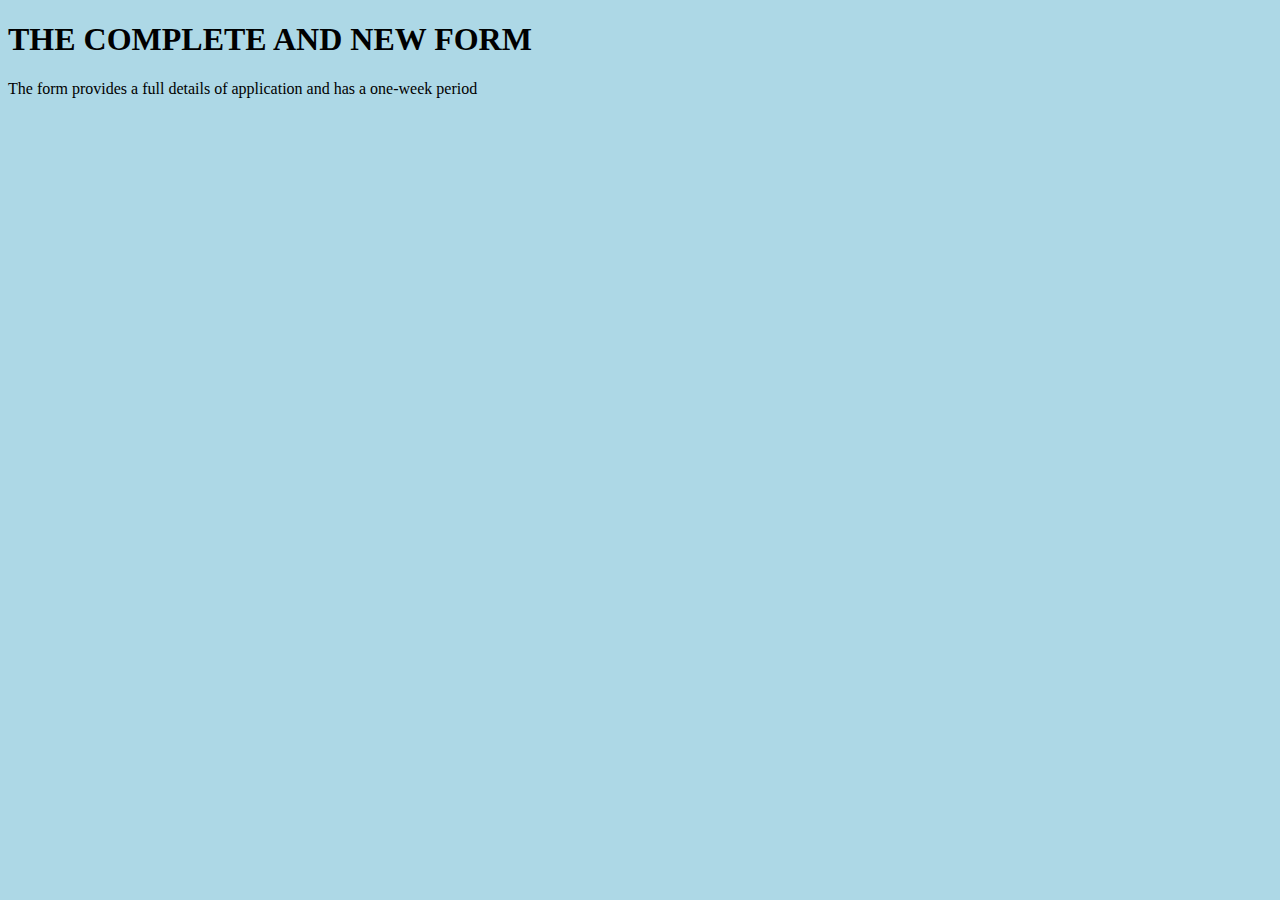
<file: Form.html>
<!DOCTYPE html>
<html lang="en">
<head>
    <meta charset="UTF-8">
    <meta name="viewport" content="width=device-width, initial-scale=1.0">
    <title>Document</title>
</head>
<body bgcolor="lightblue">
    <h1>THE COMPLETE AND NEW FORM </h1>
    <P>The form provides a full details of application and has a one-week period</P>

    
</body>
</html>
</file>
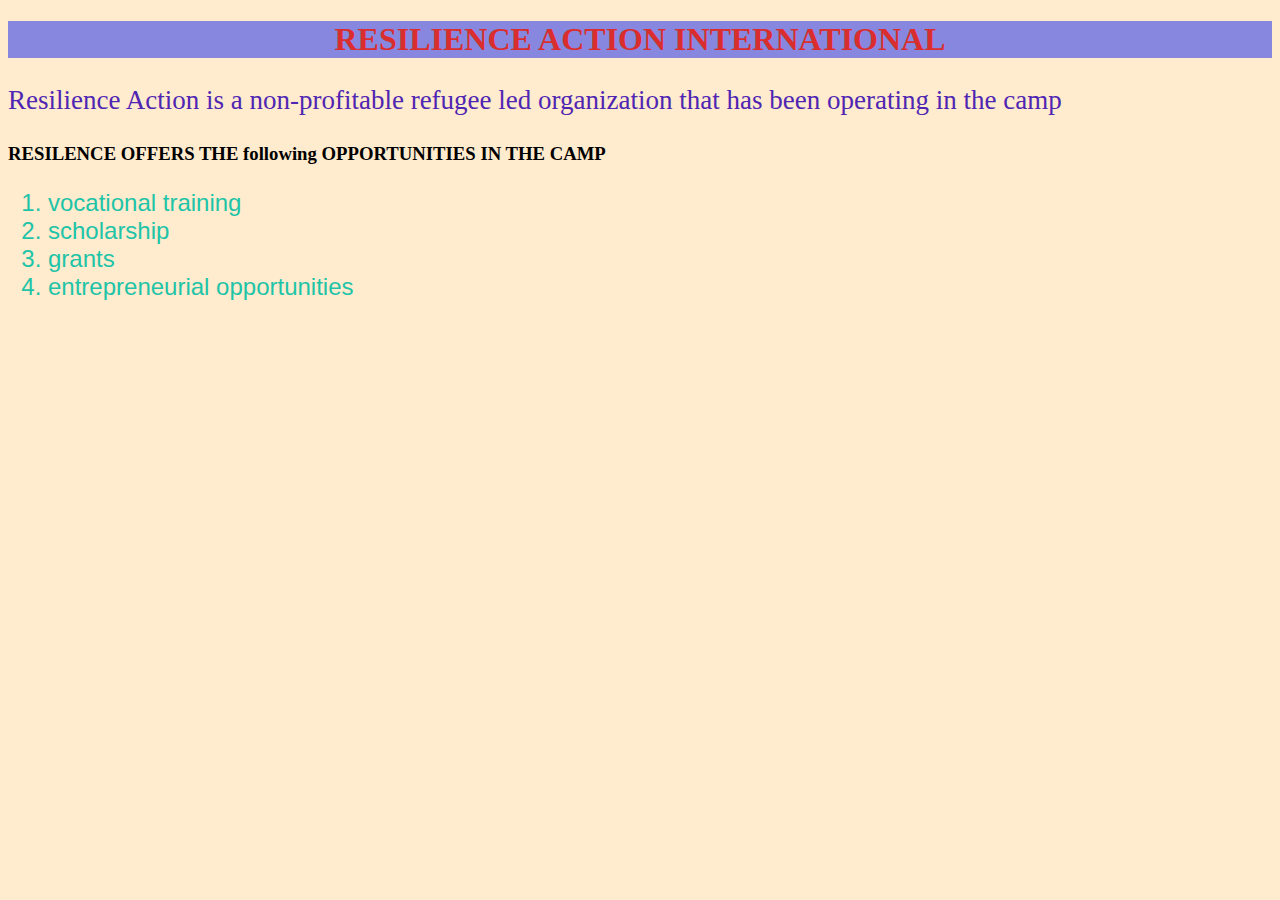
<file: News.html>
<!DOCTYPE html>
<html lang="en">
<head>
    <meta charset="UTF-8">
    <meta name="viewport" content="width=, initial-scale=1.0">
    <title>Document</title>
    <style type="text/css">
        h1{
            text-align: center;
            color: rgb(218, 46, 46);
            background-color: rgb(135, 135, 223);
            font-family: Algerian;
        }
        p{
            color: rgb(79, 37, 179);
            font-size: 27px;
        }
       body {background-color: blanchedalmond;

        }
        ol, li{
            color: rgb(30, 196, 168);
            font-family: Arial;
            font-size: 24px;
        }
    </style>
</head>
<body>
    <h1>RESILIENCE ACTION INTERNATIONAL</h1>
    <P>Resilience Action is a non-profitable refugee led organization that has been operating in the camp
    </P>
    <h3>RESILENCE OFFERS THE following OPPORTUNITIES IN THE CAMP</h3>
    <ol>
        <li>vocational training</li>
        <li>scholarship</li>
        <li>grants</li>
        <li>entrepreneurial opportunities</li>
    </ol>
</body>
</html>
</file>
